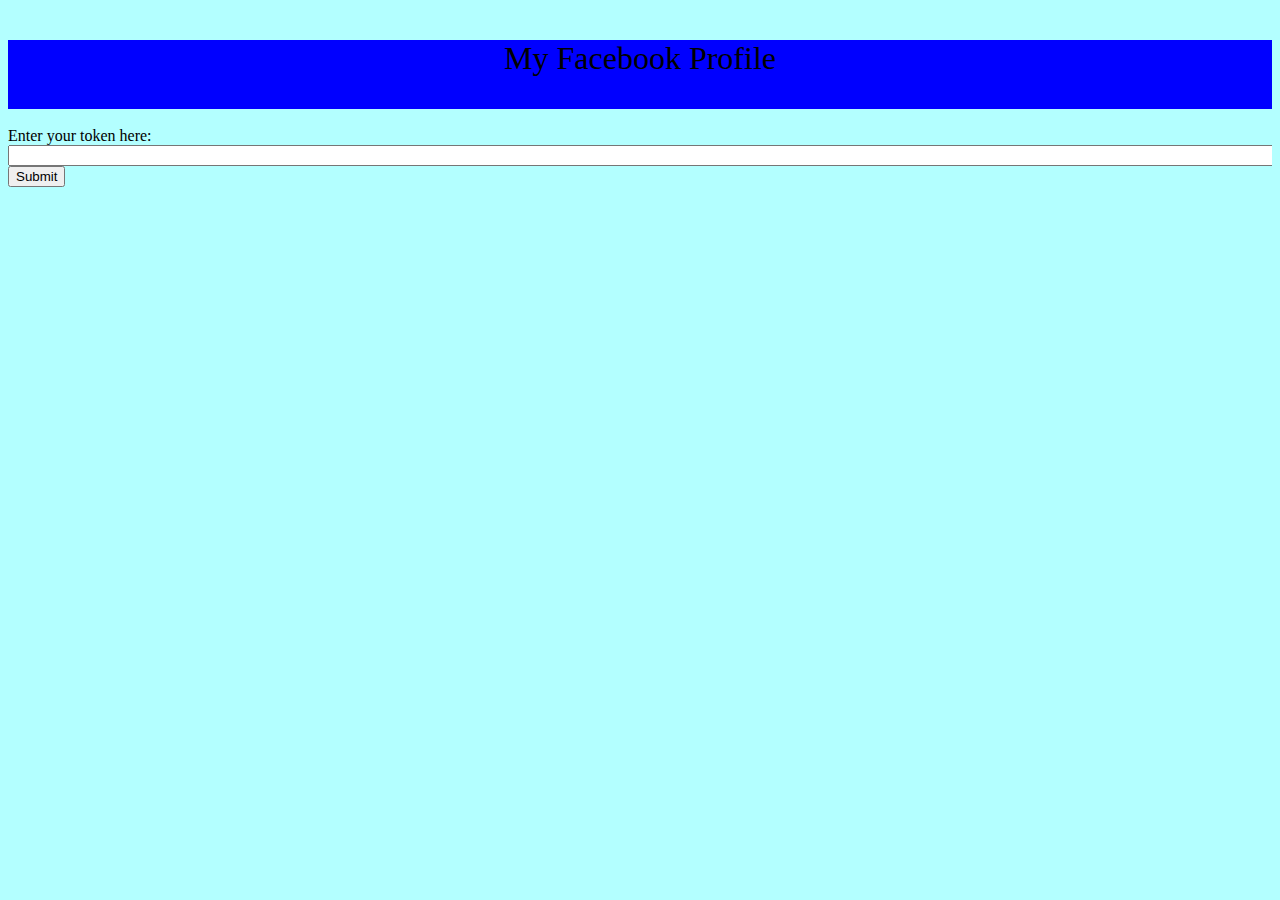
<file: index.html>
<!DOCTYPE html>
<html>
<head>
	<meta name="viewport" content="width=device-width, initial-scale=1.0">
	<title>My Facebook</title>
	<link rel="stylesheet" href="https://maxcdn.bootstrapcdn.com/bootstrap/4.0.0-beta.2/css/bootstrap.min.css" integrity="sha384-PsH8R72JQ3SOdhVi3uxftmaW6Vc51MKb0q5P2rRUpPvrszuE4W1povHYgTpBfshb" crossorigin="anonymous">
	<link rel="stylesheet" type="text/css" href="mycss.css">
</head>
<body>
	<div class="container">
		<div class="row">
			<div class="col-lg-12" style="background-color: blue;height: auto;width: auto;text-align: center;"><p style="font-size: xx-large;">My Facebook Profile</p></div>
		</div><br>
		<div class="loader"></div>
		<div class="row">
			<div class="col-md-12" id="gettokenblock">
				Enter your token here:<input type="text" name="" id="gettoken" style="width: 100%">
				<button id="tokensubmit">Submit</button>
			</div>
		</div>
		<div class="row">
			<div class="col-md-12">
				<div id="coverpic" style="background-color: #4dffff" class="col-md-12"></div>
			</div>
		</div>
		<br>
		<div class="row">
			
			<div class="col-md-4">
			<div id="profilepic" style="background-color: #4dffff" class="col-md-12"></div>
			</div>
			<div class="col-md-4">
			<div id="name" style="background-color: #4dffff" class="col-md-12"></div>
		</div>
		<div class="col-md-4">
			<div id="hometown" style="background-color: #4dffff" class="col-md-12"></div>
			</div>
		</div>
		<br>
		<div class="row">
			<div class="col-md-4">
			<div id="email" style="background-color: #4dffff;overflow: auto;" class="col-md-12"></div>
			</div>
			<div class="col-md-4">
			<div id="currentlocation" style="background-color: #4dffff" class="col-md-12"></div>
		</div>
		<div class="col-md-4">
			<div id="work" style="background-color: #4dffff" class="col-md-12"></div>
		</div>
	</div>
		<br>
		<div class="row">
			<div class="col-md-4">
			<div id="position" style="background-color: #4dffff" class="col-md-12"></div>
		</div>
		<div class="col-md-4">
			<div id="relationshipstatus" style="background-color: #4dffff" class="col-md-12"></div>
		</div>
		<div class="col-md-4">
			<div id="gender" style="background-color: #4dffff" class="col-md-12"></div>
		</div>
		</div>
		<br>
		<div class="row">
			<div class="col-sm-12 col-md-4"></div>
			<div class="col-sm-12 col-md-4">
				<button id="showfeedbutton">Click me to load news feed</button>
			</div>
		</div>
	</div>
	<br>
	<div class="container">
		<div class="row">
			<div class="col-lg-12" id="newsfeedbanner" style="background-color: blue;height: auto;width: auto;text-align: center;"><p style="font-size: xx-large;">My News Feed</p></div>
		</div><br>
		<div class="loader2"></div>
		<div class="row">
			<div class="col-md-6">
			<div id="feed0" style="background-color: #4dffff" class="col-md-12"></div>
		</div>
		<div class="col-md-6">
			<div id="feed1" style="background-color: #4dffff" class="col-md-12"></div>
		</div>
	</div>
	<br>
	<div class="row">
		<div class="col-md-6">
			<div id="feed2" style="background-color: #4dffff" class="col-md-12"></div>
		</div>
		<div class="col-md-6">
			<div id="feed3" style="background-color: #4dffff" class="col-md-12"></div>
		</div>
	</div>
	<br>
		<div class="row">
		<div class="col-md-6">
			<div id="feed4" style="background-color: #4dffff" class="col-md-12"></div>
		</div>
		<div class="col-md-6">
			<div id="feed5" style="background-color: #4dffff" class="col-md-12"></div>
		</div>
	</div>
	<br>
	<div class="row">
		<div class="col-md-6">
			<div id="feed6" style="background-color: #4dffff" class="col-md-12"></div>
		</div>
		<div class="col-md-6">
			<div id="feed7" style="background-color: #4dffff" class="col-md-12"></div>
		</div>
	</div>
		</div>
	
</body>
<script src="https://maxcdn.bootstrapcdn.com/bootstrap/4.0.0-beta.3/js/bootstrap.min.js" integrity="sha384-a5N7Y/aK3qNeh15eJKGWxsqtnX/wWdSZSKp+81YjTmS15nvnvxKHuzaWwXHDli+4" crossorigin="anonymous"></script>
<script type="text/javascript" src="https://code.jquery.com/jquery-3.2.1.min.js"></script>
<script type="text/javascript" src="app.js"></script>

</html>
</file>
<file: mycss.css>
.loader,.loader2 {
  border: 16px solid #f3f3f3;
  border-radius: 50%;
  border-top: 16px solid blue;
  border-bottom: 16px solid blue;
  width: 120px;
  height: 120px;
  -webkit-animation: spin 2s linear infinite;
  animation: spin 2s linear infinite;
}

@-webkit-keyframes spin {
  0% { -webkit-transform: rotate(0deg); }
  100% { -webkit-transform: rotate(360deg); }
}

@keyframes spin {
  0% { transform: rotate(0deg); }
  100% { transform: rotate(360deg); }
}
	body{
		background-color: #b3ffff;
	}
	.row{
    overflow: hidden; 
}

[class*="col-"]{
    margin-bottom: -99999px;
    padding-bottom: 99999px;
}
.col{
		display: block;
	}
</file>
